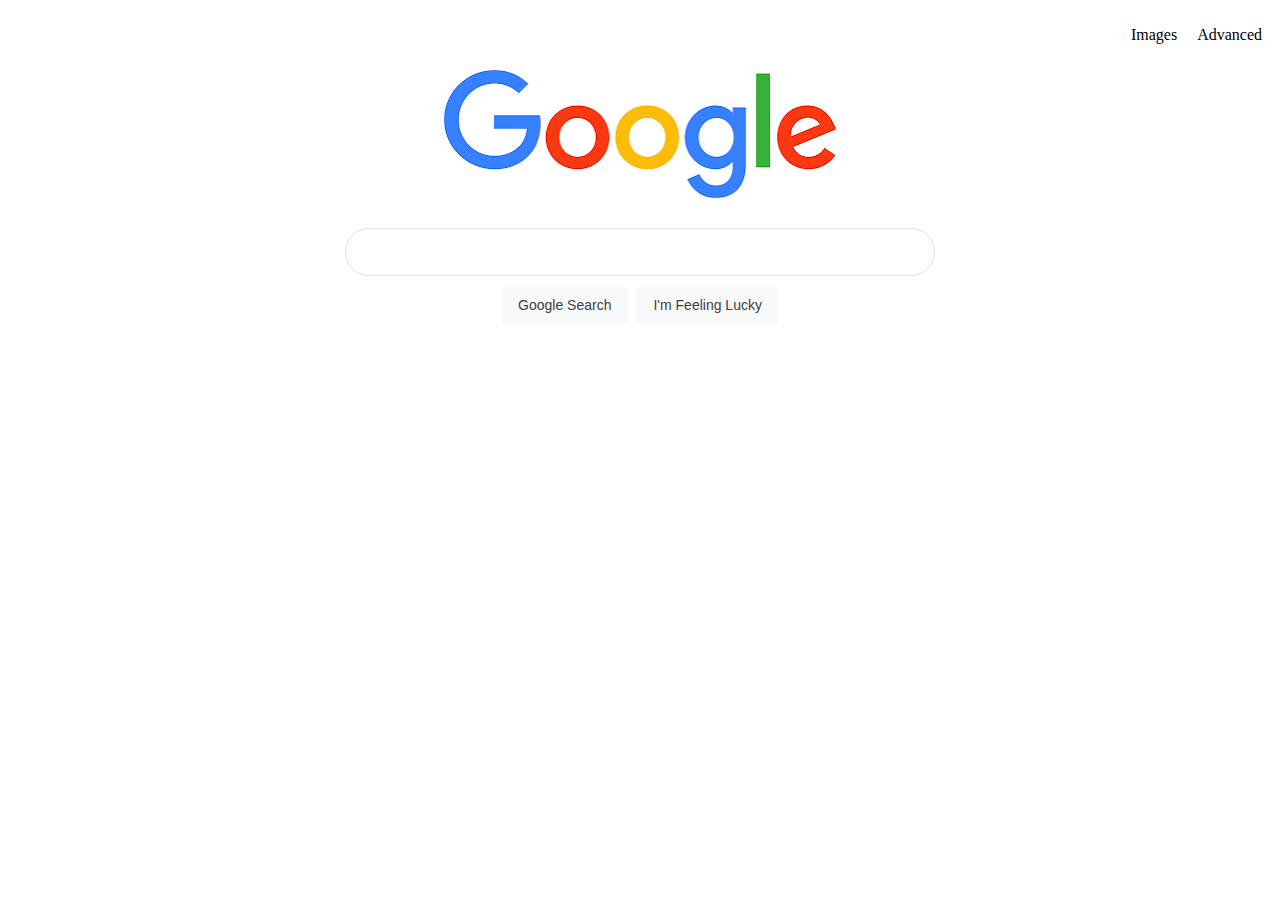
<file: index.html>
<!DOCTYPE html>
<html lang="en">
    <head>
        <title>Search</title>
        <link rel="stylesheet" href="style.css">
    </head>
    <body>
        <div>
            <ul class="navbar-google">
                <li class="navbar-item-google"><a href="images.html">Images</a></li>
                <li class="navbar-item-google"><a href="advanced.html">Advanced</a></li>
            </ul>
        </div>
        <div class="center-div">
            <img src="[data-uri]" alt="Google Logo">
        </div>
        <form action="https://google.com/search">
            <input type="text" name="q" class="rounded-input">
            <div class="center-div">
                <input type="submit" value="Google Search" class="btn-google">
                <input type="submit" name="btnI" value="I'm Feeling Lucky" class="btn-google">
            </div>
        </form>
    </body>
</html>
</file>
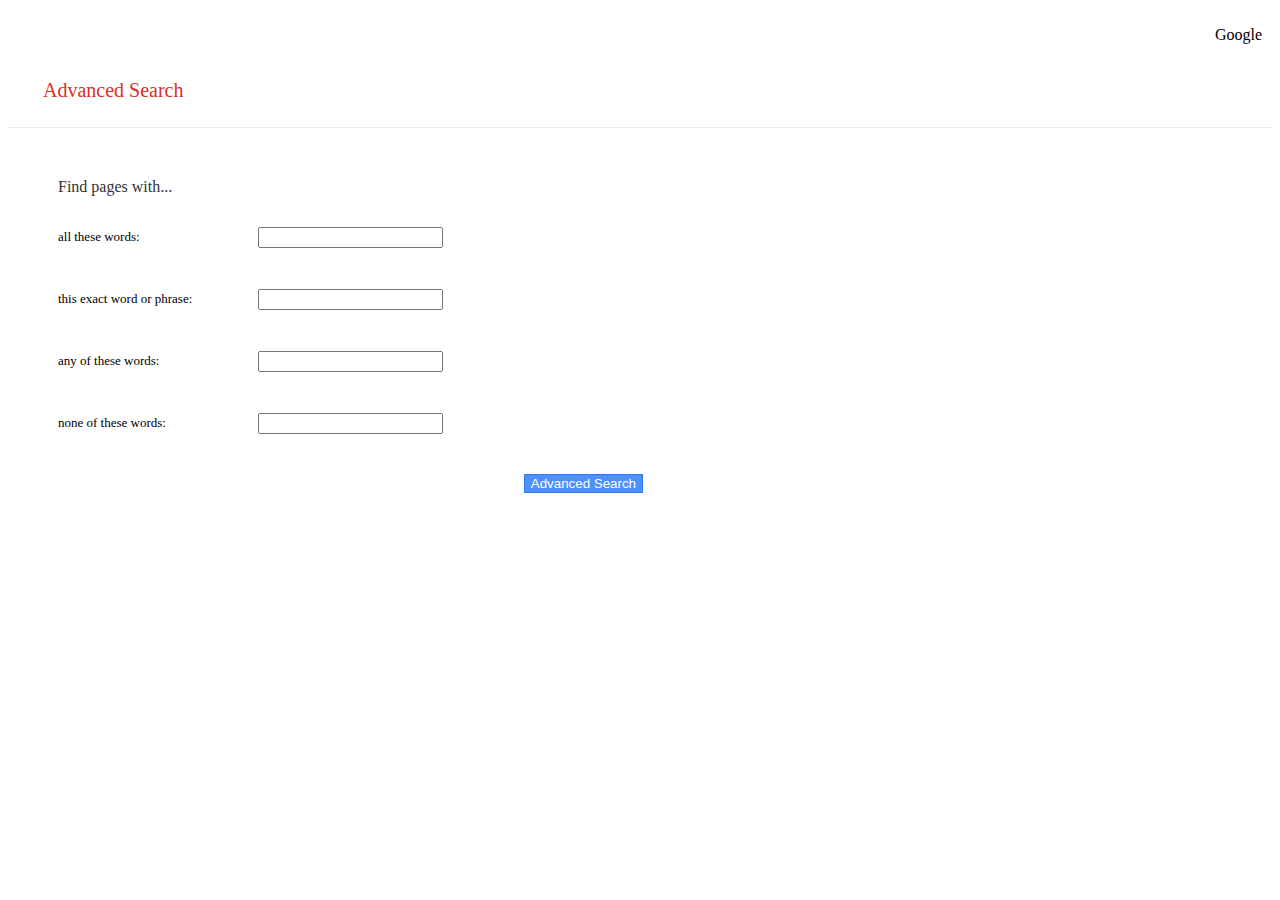
<file: advanced.html>
<!DOCTYPE html>
<html lang="en">
    <head>
        <title>Search</title>
        <link rel="stylesheet" href="style.css">
        <link href="https://cdn.jsdelivr.net/npm/bootstrap@5.3.0-alpha3/dist/css/bootstrap.min.css" rel="stylesheet" integrity="sha384-KK94CHFLLe+nY2dmCWGMq91rCGa5gtU4mk92HdvYe+M/SXH301p5ILy+dN9+nJOZ" crossorigin="anonymous">
    </head>
    <body>
        <div>
            <ul class="navbar-google">
                <li class="navbar-item-google"><a href="index.html">Google</a></li>
            </ul>
        </div>
         <p class="h1-advanced">Advanced Search</p>
         <div class="line"></div>
         <div class="div-advanced">
            <p class="h2-advanced">Find pages with...</p>
            <form action="https://google.com/search">
                <div class="row-input">
                    <div class="left">
                        <p class="p-advanced">all these words:</p>
                    </div>
                    <div class="right">
                        <input type="text" name="as_q" class="form-control">
                    </div>
                </div>
                <div class="row-input">
                    <div class="left">
                        <p class="p-advanced">this exact word or phrase:</p>
                    </div>
                    <div class="right">
                        <input type="text" name="as_epq" class="form-control">
                    </div>
                </div>
                <div class="row-input">
                    <div class="left">
                        <p class="p-advanced">any of these words:</p>
                    </div>
                    <div class="right">
                        <input type="text" name="as_oq" class="form-control">
                    </div>
                </div>
                <div class="row-input">
                    <div class="left">
                        <p class="p-advanced">none of these words:</p>
                    </div>
                    <div class="right">
                        <input type="text" name="as_eq" class="form-control">
                    </div>
                </div>
                <div class="btn-div">
                    <input type="Submit" value="Advanced Search" class="btn-advanced">
                </div>
            </form
         </div>
    </body>
</html>
</file>
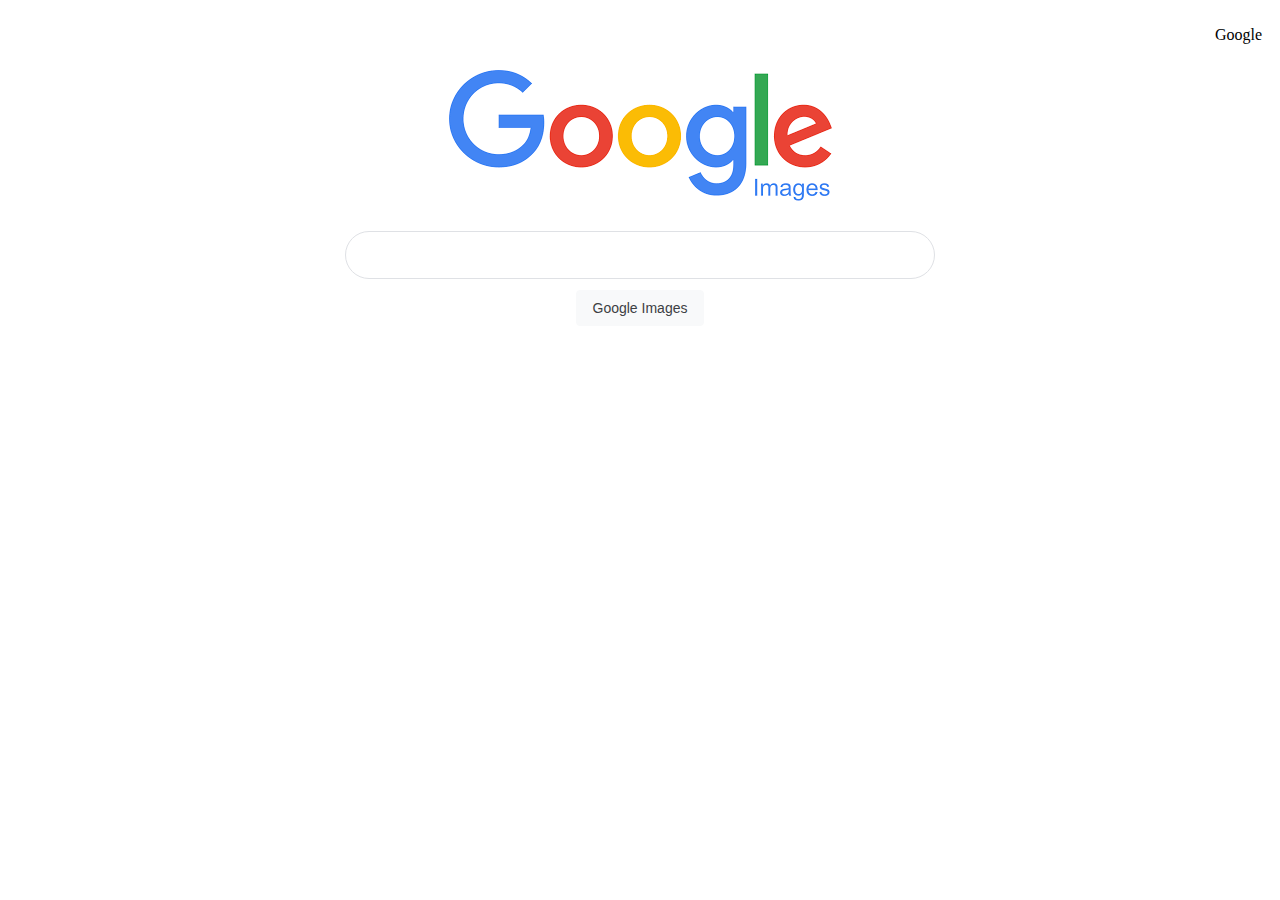
<file: images.html>
<!DOCTYPE html>
<html lang="en">
    <head>
        <title>Search</title>
        <link rel="stylesheet" href="style.css">
    </head>
    <body>
        <div>
            <ul class="navbar-google">
                <li class="navbar-item-google"><a href="index.html">Google</a></li>
            </ul>
        </div>
        <div class="center-div">
            <img src="[data-uri]">
        </div>
        <form action="https://google.com/search">
            <input type="hidden" name="tbm" value="isch">
            <input type="text" name="q" class="rounded-input">
            <div class="center-div">
                <input type="submit" value="Google Images" class="btn-google">
            </div>
        </form>
    </body>
</html>
</file>
<file: style.css>
.navbar-google{
    list-style-type: none;
    display: flex;
    flex-direction: row;
    justify-content: flex-end;
}

.navbar-item-google{
    margin: 10px;
}

a:link {
    color: black;
    text-decoration: none;
}

a:visited {
    color: black;
}

a:hover {
    color: black;
}

a:active {
    color: black;
}

.center-div {
    display: flex;
    justify-content: center;
    align-items: center;
}

.rounded-input {
    display: flex;
    z-index: 3;
    height: 44px;
    background: #fff;
    border: 1px solid #dfe1e5;
    box-shadow: none;
    border-radius: 24px;
    margin: 0 auto;
    width: calc(632px + 6px);
    width: 584;
    max-width: 584px;
    margin-top: 30px;
}

.btn-google {
    background-color: #f8f9fa;
    border: 1px solid #f8f9fa;
    border-radius: 4px;
    color: #3c4043;
    font-family: Roboto, arial, sans-serif;
    font-size: 14px;
    margin: 11px 4px;
    padding: 0 16px;
    line-height: 27px;
    height: 36px;
    min-width: 54px;
    text-align: center;
    cursor: pointer;
    user-select: none; 
}

.h1-advanced {
    color: #d93025;
    font-size: 20px;
    margin: 25px 35px;
}

.line {
    border-bottom: 1px solid #ebebeb;
}

.h2-advanced {
    font-size: 16px;
    color: #333333;
}

.div-advanced {
    margin: 50px;
}

.row-input{
    display: flex;
    flex-direction: row;
    align-items: center;
    margin-top: 20px;
}

.left {
   width: 200px;
}

.right {
   width: 385px;
}

.p-advanced {
   font-size: 13px;
   vertical-align: middle;
}

.btn-advanced {
   box-shadow: none;
   background-color: #4d90fe;
   border: 1px solid #3079ed;
   color: #fff;
}

.btn-div {
   display: flex;
   justify-content: flex-end;
   width: 585px;
   margin-top: 30px;
}
</file>
